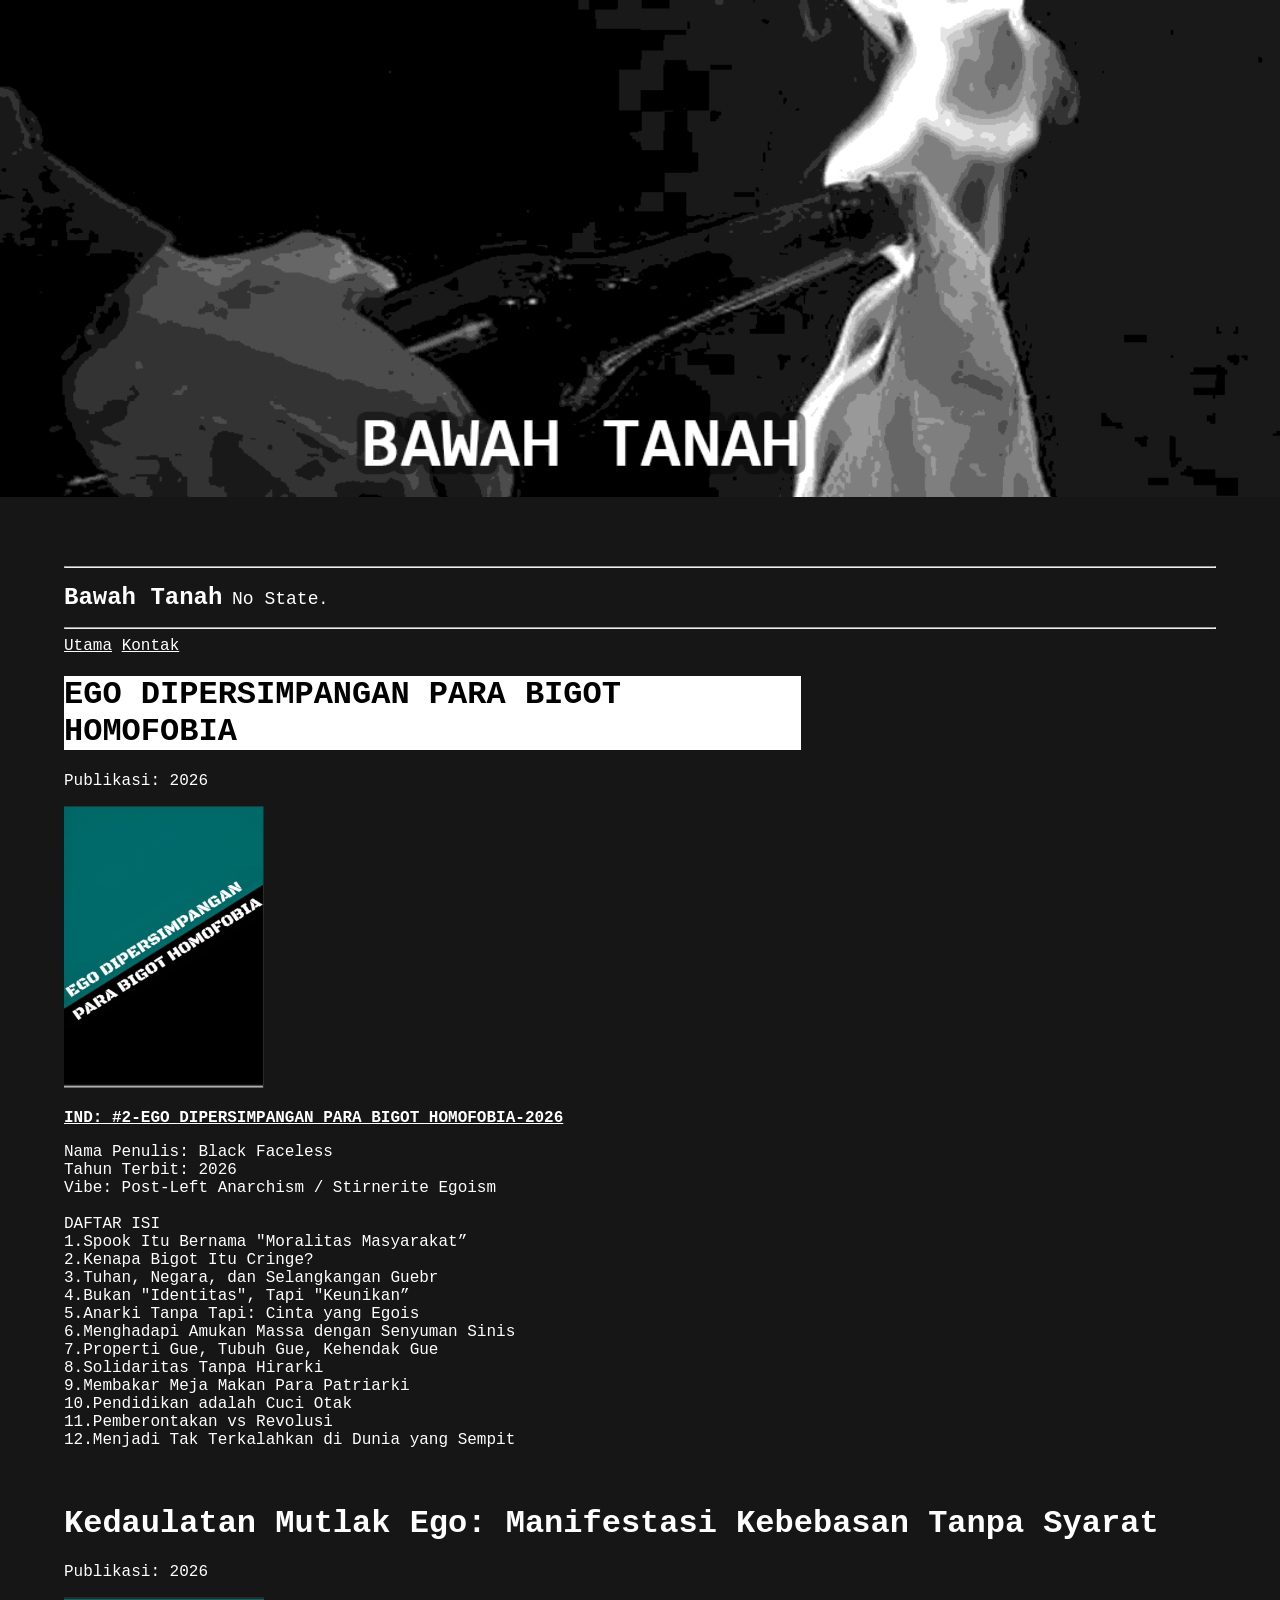
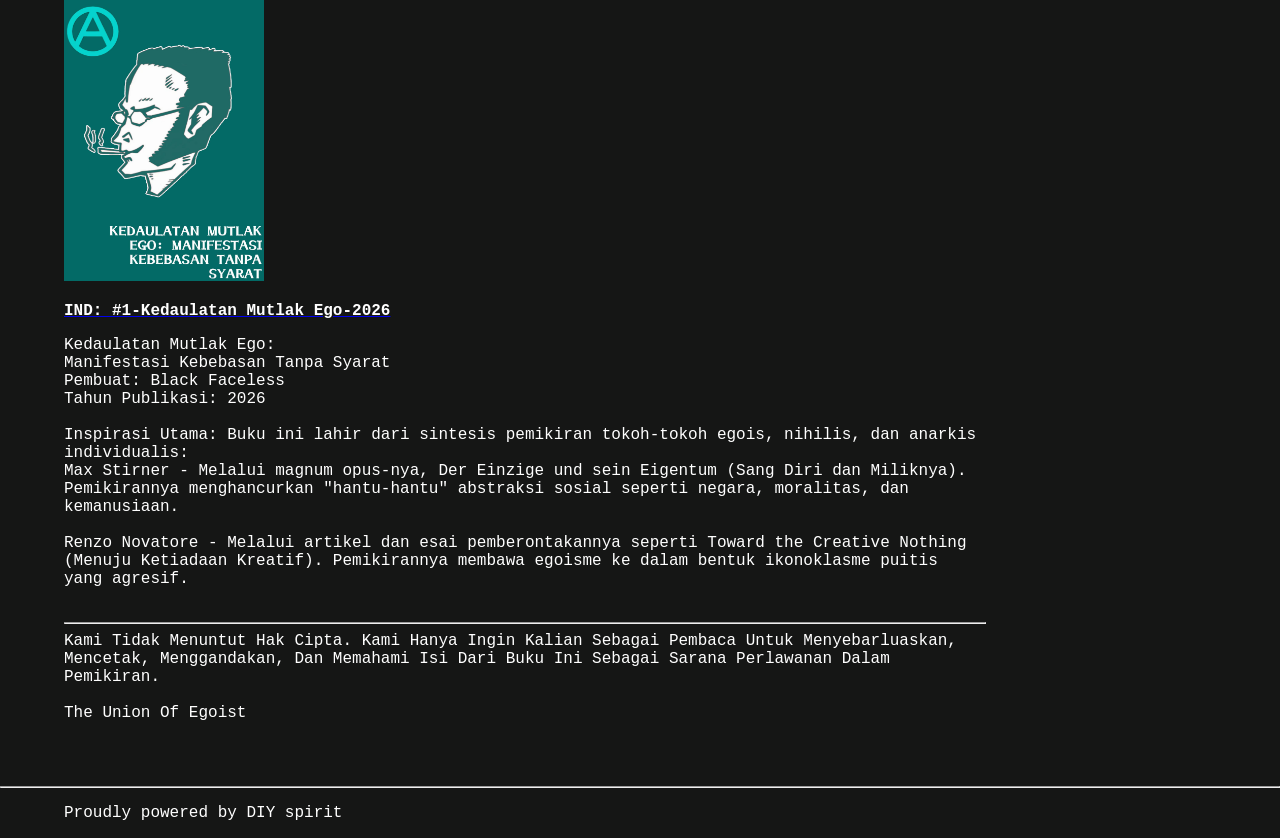
<file: index.html>
<!DOCTYPE html>
<html lang="en">

<head>
    <meta charset="UTF-8">
    <meta name="viewport" content="width=device-width, initial-scale=1.0">
    <title>Bawah Tanah</title>
    <link rel="stylesheet" href="style.css">
</head>

<body>
    <div class="header">
        <a href="index.html"><img src="Assets/banner.png" alt="BAWAH TANAH."></a>
    </div>

    <div class="isi">
        <hr>
        <p>
            <span style="font-size: 24px; font-weight: bold;">Bawah Tanah</span>
            <span style="font-size: 18px;">No State</span>.
        </p>
        <hr>
        <div class="navbar">
            <a href="index.html">Utama</a>
            <a href="Kontak.html">Kontak</a>
        </div>

        <div class="konten">
            <div class="Judul">
                <h1>EGO DIPERSIMPANGAN PARA BIGOT HOMOFOBIA</h1>
                <p>Publikasi: 2026</p>
                <img src="Assets/IMG/Screenshot_1.png" alt="Kover"><br>
                <a href="https://ia601004.us.archive.org/30/items/ego-dipersimpangan-para-bigot-homofobia/EGO%20DIPERSIMPANGAN%20PARA%20BIGOT%20HOMOFOBIA.pdf"
                    style="color: white;">
                    <p style="color: white; font-weight: bold;">
                        IND: #2-EGO DIPERSIMPANGAN PARA BIGOT HOMOFOBIA-2026
                    </p>
                </a>
                <div class="deskripsi">
                    <p>
                        Nama Penulis: Black Faceless <br>
                        Tahun Terbit: 2026 <br>
                        Vibe: Post-Left Anarchism / Stirnerite Egoism <br><br>

                        DAFTAR ISI <br>
                        1.Spook Itu Bernama "Moralitas Masyarakat”<br>
                        2.Kenapa Bigot Itu Cringe?<br>
                        3.Tuhan, Negara, dan Selangkangan Guebr <br>
                        4.Bukan "Identitas", Tapi "Keunikan”<br>
                        5.Anarki Tanpa Tapi: Cinta yang Egois <br>
                        6.Menghadapi Amukan Massa dengan Senyuman Sinis <br>
                        7.Properti Gue, Tubuh Gue, Kehendak Gue <br>
                        8.Solidaritas Tanpa Hirarki <br>
                        9.Membakar Meja Makan Para Patriarki <br>
                        10.Pendidikan adalah Cuci Otak <br>
                        11.Pemberontakan vs Revolusi <br>
                        12.Menjadi Tak Terkalahkan di Dunia yang Sempit <br>
                    </p>
                </div>
            </div>
        </div>
        <br>
        <div class="Judul">
            <h1>Kedaulatan Mutlak Ego: Manifestasi Kebebasan Tanpa Syarat</h1>
            <p>Publikasi: 2026</p>
            <img src="Assets/IMG/Screenshot_38.png" alt="Kover"><br>
            <a href="https://ia600805.us.archive.org/31/items/kedaulatan-mutlak-ego-manifestasi-kebebasan-tanpa-syarat/Kedaulatan%20Mutlak%20Ego-%20-Manifestasi%20Kebebasan%20Tanpa%20Syarat-.pdf">
                <p style="color: white; font-weight: bold;">
                    IND: #1-Kedaulatan Mutlak Ego-2026
                </p>
            </a>
            <div class="deskripsi">
                <p>
                    Kedaulatan Mutlak Ego: <br>
                    Manifestasi Kebebasan Tanpa Syarat <br>
                    Pembuat: Black Faceless <br>
                    Tahun Publikasi: 2026 <br> <br>

                    Inspirasi Utama: Buku ini lahir dari sintesis pemikiran tokoh-tokoh egois, nihilis, dan
                    anarkis individualis: <br>
                    Max Stirner - Melalui magnum opus-nya, Der Einzige und sein Eigentum (Sang Diri
                    dan Miliknya). Pemikirannya menghancurkan "hantu-hantu" abstraksi sosial seperti
                    negara, moralitas, dan kemanusiaan. <br><br>
                    Renzo Novatore - Melalui artikel dan esai pemberontakannya seperti Toward the
                    Creative Nothing (Menuju Ketiadaan Kreatif). Pemikirannya membawa egoisme ke
                    dalam bentuk ikonoklasme puitis yang agresif. <br> <br>
                    <hr>
                    Kami Tidak Menuntut Hak Cipta.
                    Kami Hanya Ingin Kalian Sebagai Pembaca Untuk Menyebarluaskan,
                    Mencetak, Menggandakan,
                    Dan Memahami Isi Dari Buku Ini Sebagai Sarana Perlawanan Dalam
                    Pemikiran. <br><br>

                    The Union Of Egoist <br>
                </p>
            </div>
        </div>
    </div>
    </div>

    <hr>
    <div class="footer">
        <p>Proudly powered by DIY spirit</p>
    </div>
</body>

</html>
</file>
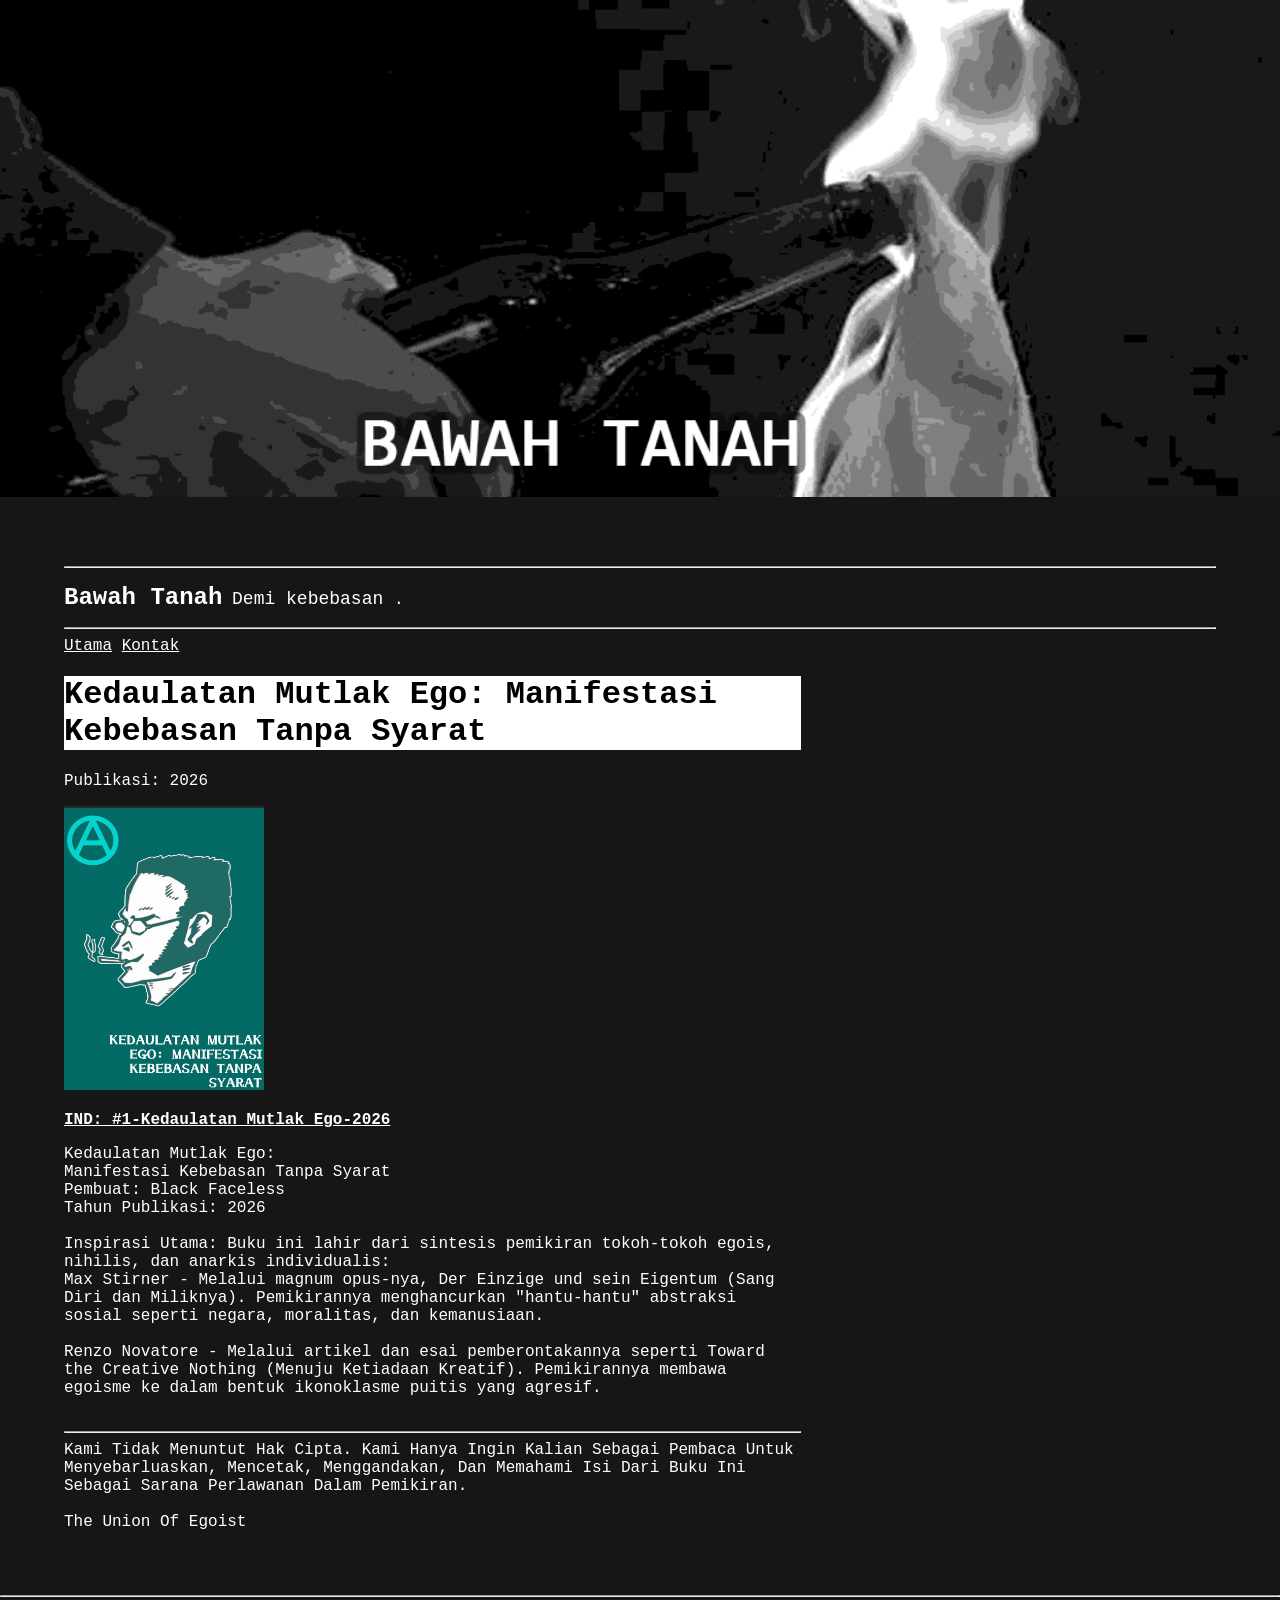
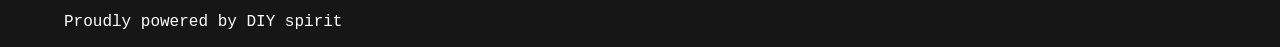
<file: Bawah Tanah/index.html>
<!DOCTYPE html>
<html lang="en">

<head>
    <meta charset="UTF-8">
    <meta name="viewport" content="width=device-width, initial-scale=1.0">
    <title>Bawah Tanah</title>
    <link rel="stylesheet" href="style.css">
</head>

<body>
    <div class="header">
        <img src="Assets/banner.png" alt="BAWAH TANAH.">
    </div>

    <div class="isi">
        <hr>
        <p>
            <span style="font-size: 24px; font-weight: bold;">Bawah Tanah</span>
            <span style="font-size: 18px;">Demi kebebasan </span>.
        </p>
        <hr>
        <div class="navbar">
            <a href="index.html">Utama</a>
            <a href="Kontak.html">Kontak</a>
        </div>
        <div class="konten">
            <div class="Judul">
                <h1>Kedaulatan Mutlak Ego: Manifestasi Kebebasan Tanpa Syarat</h1>
                <p>Publikasi: 2026</p>
                <img src="Assets/IMG/Screenshot_38.png" alt="Kover"><br>
                <a href="https://ia600805.us.archive.org/31/items/kedaulatan-mutlak-ego-manifestasi-kebebasan-tanpa-syarat/Kedaulatan%20Mutlak%20Ego-%20-Manifestasi%20Kebebasan%20Tanpa%20Syarat-.pdf"
                style="color: white;">
                    <p style="color: white; font-weight: bold;">
                        IND: #1-Kedaulatan Mutlak Ego-2026
                    </p>
                </a>
                <div class="deskripsi">
                    <p>
                        Kedaulatan Mutlak Ego: <br>
                        Manifestasi Kebebasan Tanpa Syarat <br>
                        Pembuat: Black Faceless <br>
                        Tahun Publikasi: 2026 <br> <br>

                        Inspirasi Utama: Buku ini lahir dari sintesis pemikiran tokoh-tokoh egois, nihilis, dan
                        anarkis individualis: <br>
                        Max Stirner - Melalui magnum opus-nya, Der Einzige und sein Eigentum (Sang Diri
                        dan Miliknya). Pemikirannya menghancurkan "hantu-hantu" abstraksi sosial seperti
                        negara, moralitas, dan kemanusiaan. <br><br>
                        Renzo Novatore - Melalui artikel dan esai pemberontakannya seperti Toward the
                        Creative Nothing (Menuju Ketiadaan Kreatif). Pemikirannya membawa egoisme ke
                        dalam bentuk ikonoklasme puitis yang agresif. <br> <br>
                        <hr>
                        Kami Tidak Menuntut Hak Cipta.
                        Kami Hanya Ingin Kalian Sebagai Pembaca Untuk Menyebarluaskan,
                        Mencetak, Menggandakan,
                        Dan Memahami Isi Dari Buku Ini Sebagai Sarana Perlawanan Dalam
                        Pemikiran. <br><br>

                        The Union Of Egoist <br>
                    </p>
                </div>
            </div>
        </div>
    </div>
    <hr>
    <div class="footer">
        <p>Proudly powered by DIY spirit</p>
    </div>
</body>

</html>
</file>
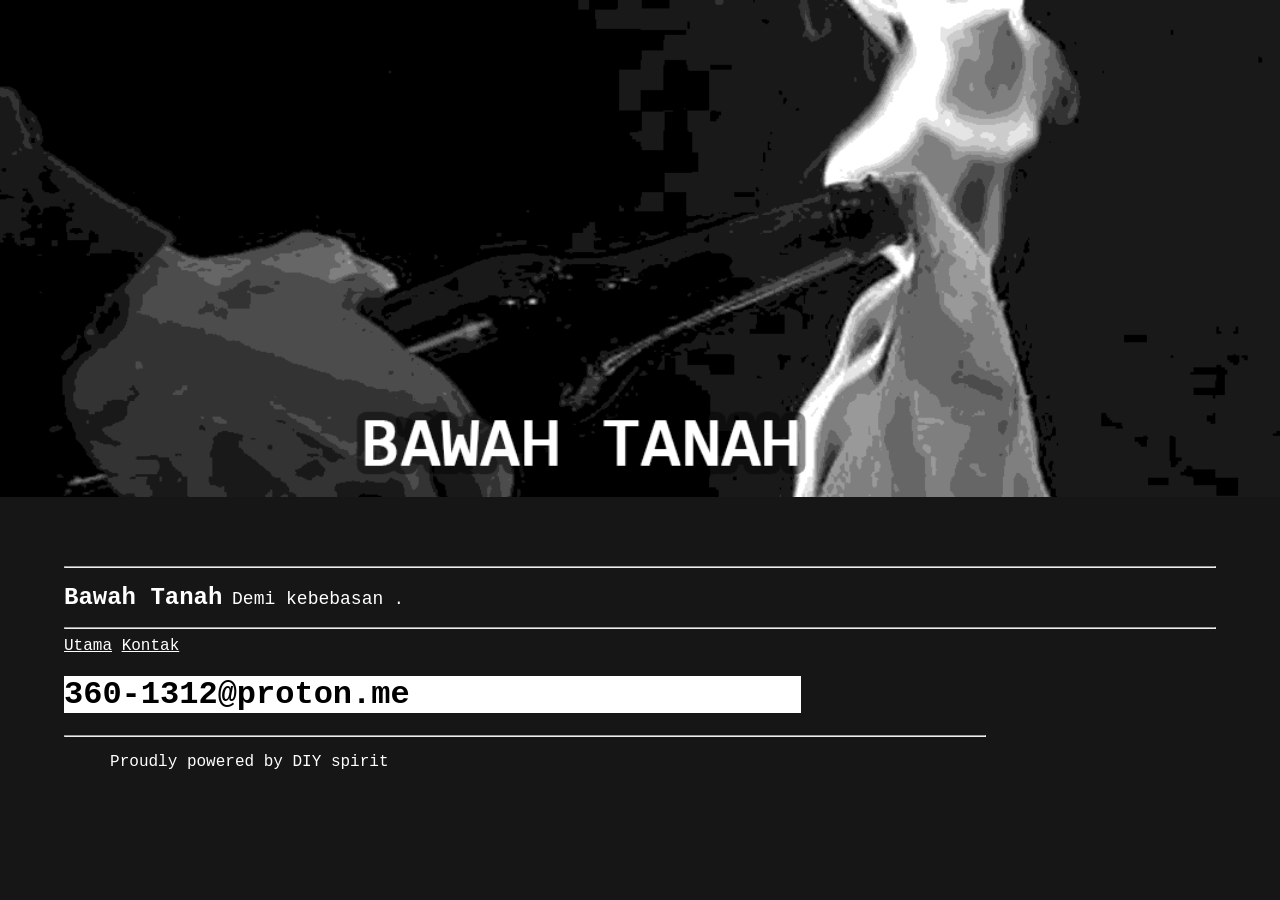
<file: Kontak.html>
<!DOCTYPE html>
<html lang="en">

<head>
    <meta charset="UTF-8">
    <meta name="viewport" content="width=device-width, initial-scale=1.0">
    <title>Bawah Tanah</title>
    <link rel="stylesheet" href="style.css">
</head>

<body>
    <div class="header">
        <img src="Assets/banner.png" alt="BAWAH TANAH.">
    </div>

    <div class="isi">
        <hr>
        <p>
            <span style="font-size: 24px; font-weight: bold;">Bawah Tanah</span>
            <span style="font-size: 18px;">Demi kebebasan </span>.
        </p>
        <hr>
        <div class="navbar">
            <a href="index.html">Utama</a>
            <a href="Kontak.html">Kontak</a>
        </div>
        <div class="konten">
            <div class="Judul">
                <h1>360-1312@proton.me</h1>
    <hr>
    <div class="footer">
        <p>Proudly powered by DIY spirit</p>
    </div>
</body>

</html>
</file>
<file: style.css>
*{
    background-color: rgb(21, 22, 21);
    font-family: 'Courier New', Courier, monospace
}

html, body {
  max-width: 100%;
  overflow-x: hidden;
  margin: 0;
}


.header {
    
}

.header img {
    width: 100%;
    object-fit: fill;
}

.isi{
    margin: 5%;
    color: white;
}

.konten{
    margin-right: 20%;
}

.isi .konten h1{
    margin-right: 20%;
    background-color: white;
    color: black;
}
.deskripsi{
    margin-right: 20%;
}

.Judul img{
    width: 200px;
}

.footer{
    margin-left: 5%;

}

.footer p
{
    color:  white;
}
.navbar a{
    color: white;
}
</file>
<file: Bawah Tanah/style.css>
*{
    background-color: rgb(21, 22, 21);
    font-family: 'Courier New', Courier, monospace
}

html, body {
  max-width: 100%;
  overflow-x: hidden;
  margin: 0;
}


.header {
    
}

.header img {
    width: 100%;
    object-fit: fill;
}

.isi{
    margin: 5%;
    color: white;
}

.konten{
    margin-right: 20%;
}

.isi .konten h1{
    margin-right: 20%;
    background-color: white;
    color: black;
}
.deskripsi{
    margin-right: 20%;
}

.Judul img{
    width: 200px;
}

.footer{
    margin-left: 5%;

}

.footer p
{
    color:  white;
}
.navbar a{
    color: white;
}
</file>
